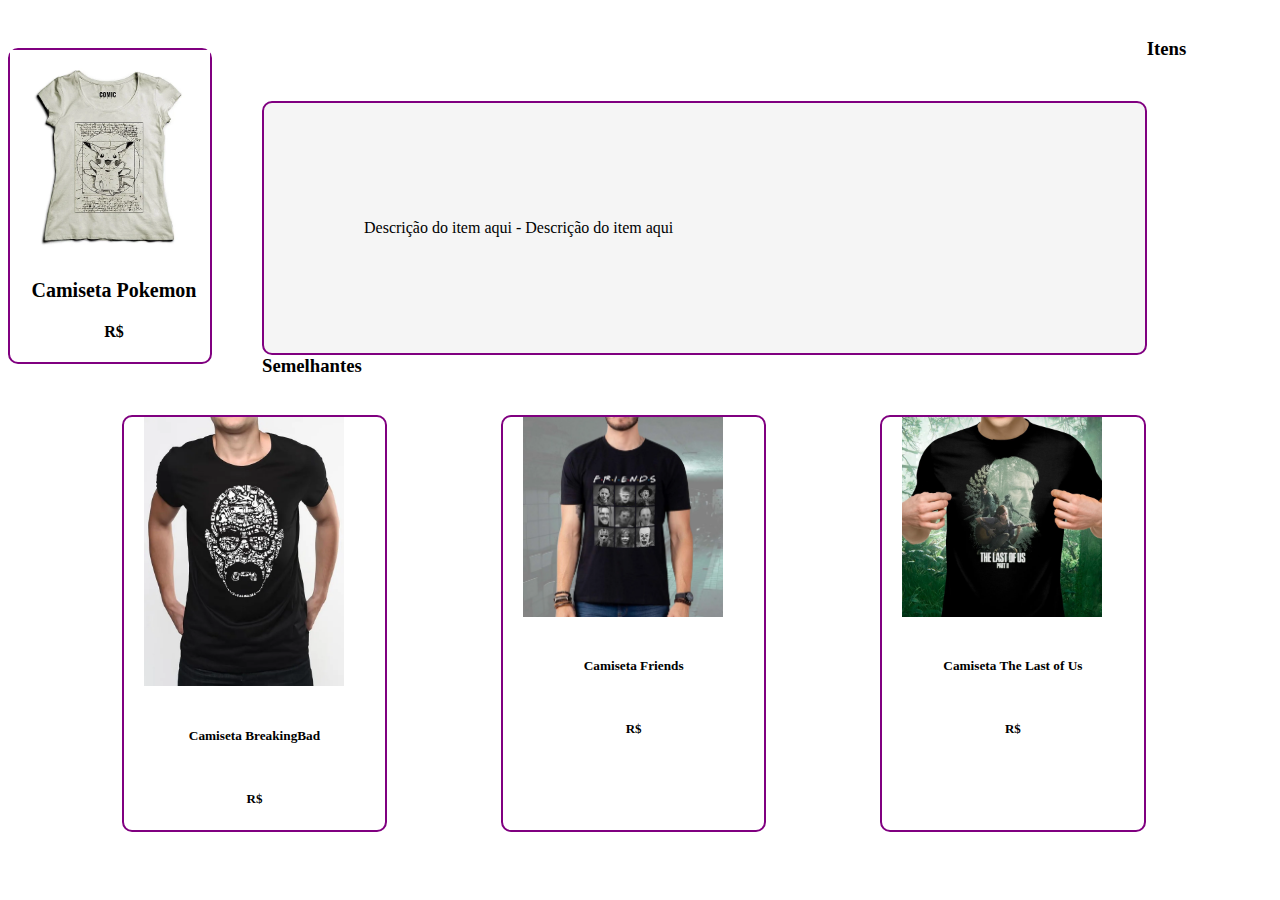
<file: DIW Project/DIW_Project_Talita/produtoroupa.html>
<!DOCTYPE html>
<!DOCTYPE html>
<html lang="en">

<head>
    <meta charset="UTF-8">
    <meta name="viewport" content="width=device-width, initial-scale=1.0">
    <title>Informaçoes produto</title>
    <link rel="stylesheet" href="tipo2.css">
</head>

<body>
    <section>
        <div class="container">
            <div class="bbyoda">
                <img class="img" src="imagens/pokemon.png" width="200px">
                <div class="sobre">
                    <h3 class="nome">Camiseta Pokemon</h3>
                    <h4 class="preço">R$</h4>
                </div>
            </div>
            <div class="descricao">
                <p>Descrição do item aqui - Descrição do item aqui</p>
            </div>
        </div>
    </section>

    <section>
        <div>
            <h3 class="titulo">Itens Semelhantes</h3>
        </div>

        <div class="itens-semelhantes">

            <div class="fts">
                <img class=imagens src="imagens/breakingBad.png" width="200px">
                <div class="bordertitulo">
                    <h5 class="nome-produto">Camiseta BreakingBad</h5>
                    <p class="RS">R$</p>
                </div>
            </div>

            <div class="fts">
                <img class=imagens src="imagens/friends.png" width="200px">
                <div class="bordertitulo">
                    <h5 class="nome-produto">Camiseta Friends</h5>
                    <p class="RS">R$</p>
                </div>
            </div>

            <div class="fts">
                <img class=imagens src="imagens/TLOUS.png" width="200px">
                <div class="bordertitulo">
                    <h5 class="nome-produto">Camiseta The Last of Us</h5>
                    <p class="RS">R$</p>
                </div>
            </div>
        </div>
    </section>
    </main>
</body>

</html>
</file>
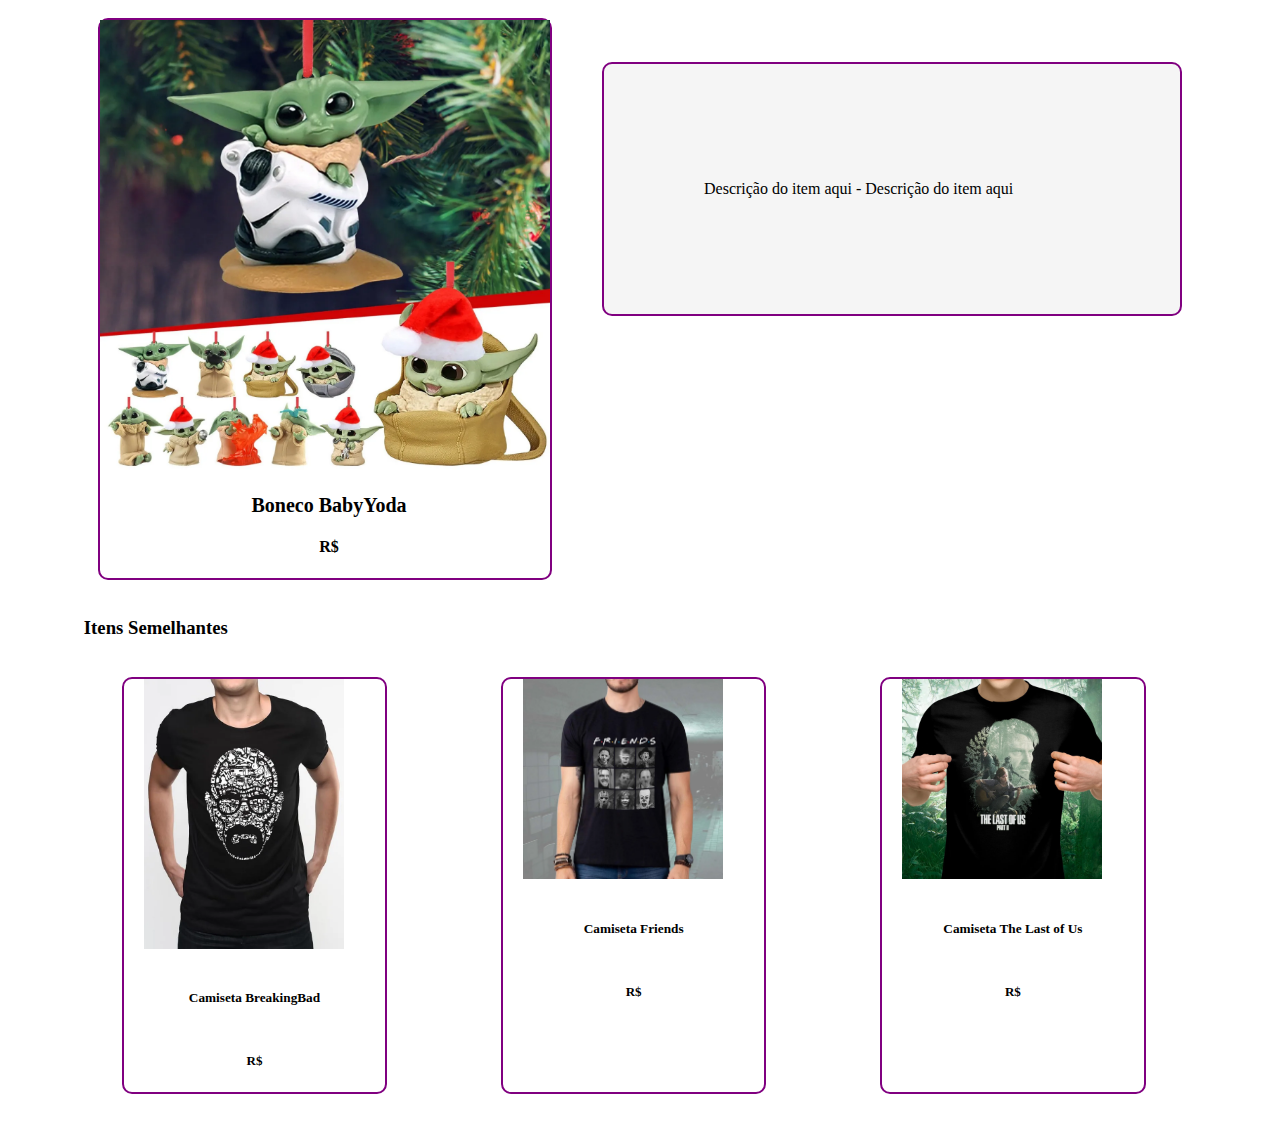
<file: DIW Project/DIW_Project_Talita/produtotalita.html>
<!DOCTYPE html>
<html lang="en">

<head>
    <meta charset="UTF-8">
    <meta name="viewport" content="width=device-width, initial-scale=1.0">
    <title>Informaçoes produto</title>
    <link rel="stylesheet" href="tipo2.css">
</head>

<body>
    <aside>
        <div class="superior">
            <div class="bbyoda">
                <img class="img" src="imagens/babyYoda.png" width="450px">
                <div class="sobre">
                    <h3 class="nome">Boneco BabyYoda</h3>
                    <h4 class="preço">R$</h4>
                </div>
            </div>
            <div class="descricao">
                <p>Descrição do item aqui - Descrição do item aqui</p>
            </div>
        </div>
    </aside>

    <aside>
        <div>
            <h3 class="titulo">Itens Semelhantes</h3>
        </div>

        <div class="itens-semelhantes">

            <div class="fts">
                <img class=imagens src="imagens/breakingBad.png" width="200px">
                <div class="bordertitulo">
                    <h5 class="nome-produto">Camiseta BreakingBad</h5>
                    <p class="RS">R$</p>
                </div>
            </div>

            <div class="fts">
                <img class=imagens src="imagens/friends.png" width="200px">
                <div class="bordertitulo">
                    <h5 class="nome-produto">Camiseta Friends</h5>
                    <p class="RS">R$</p>
                </div>
            </div>

            <div class="fts">
                <img class=imagens src="imagens/TLOUS.png" width="200px">
                <div class="bordertitulo">
                    <h5 class="nome-produto">Camiseta The Last of Us</h5>
                    <p class="RS">R$</p>
                </div>
            </div>
        </div>
    </aside>
</body>

</html>
</file>
<file: DIW Project/DIW_Project_Talita/tipo2.css>
.superior {
    display: flex;
    padding-left: 90px;
    padding-right: 90px;
    
}

.bbyoda {
    border: 2px solid purple;
    border-radius: 10px;
    float: left;
    box-sizing: border-box;
    margin-right: 50px;
    margin-top: 10px;
}

.sobre {
    border-radius: 10px;
    width: 100%;
    padding-left: 4px;
}

.descricao {
    border: 2px solid purple;
    border-radius: 10px;
    width: 70%;
    height: 80%;
    float: left;
    box-sizing: border-box;
    padding: 100px;
    margin-top: 5%;
    background-color: whitesmoke;
}

.nome {
    text-align: center;
    font-size: 20px;
}

.preço {
    text-align: center;
    font-weight: bold;
}

.titulo {
    margin: 3%;
    margin-bottom: 3%;
    margin-left: 6%;
}

.itens-semelhantes {
    display: flex;
    margin-right: 10%;
}

.fts {
    justify-items: center;
    margin-left: 10%;
    border: 2px solid purple;
    border-radius: 10px;
    margin-bottom: 3%;
    width: 100%;
}

.nome-produto {
    text-align: center;
    padding: 15px;
}

.RS {
    text-align: center;
    font-weight: bold;
    font-size: 13px;
    padding: 10px;
}

.imagens {
    margin-left: 20px;
}
</file>
